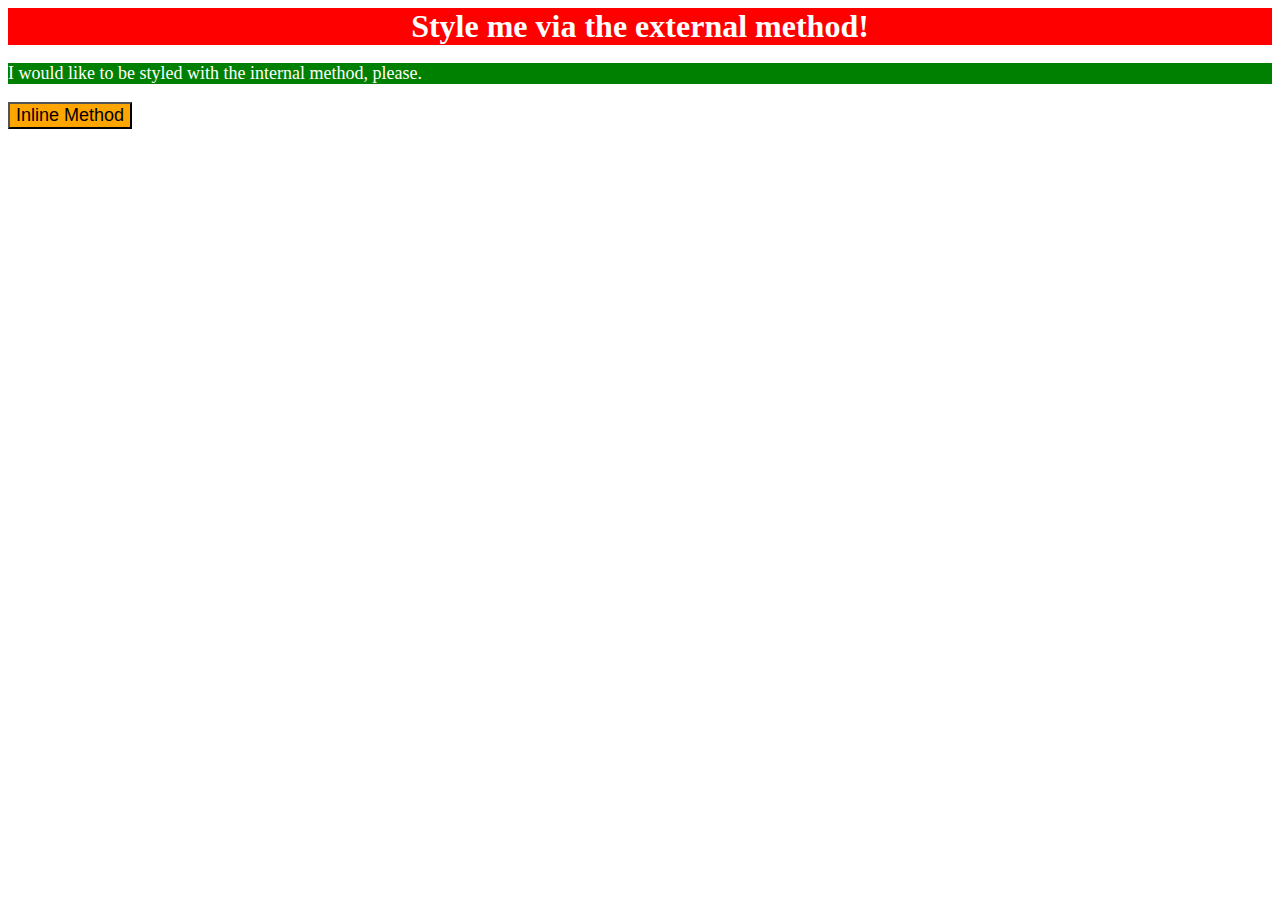
<file: 01-CSS-METHODS/index.html>
<!DOCTYPE html>
<html lang="en">
<head>
    <meta charset="UTF-8">
    <meta name="viewport" content="width=device-width, initial-scale=1.0">
    <title>CSS Methods</title>

    <link rel="stylesheet" href="index.css">

</head>
<body>
    <div>Style me via the external method!</div>
    <p>I would like to be styled with the internal method, please.</p>
    <button>Inline Method</button>
</body>
</html>
</file>
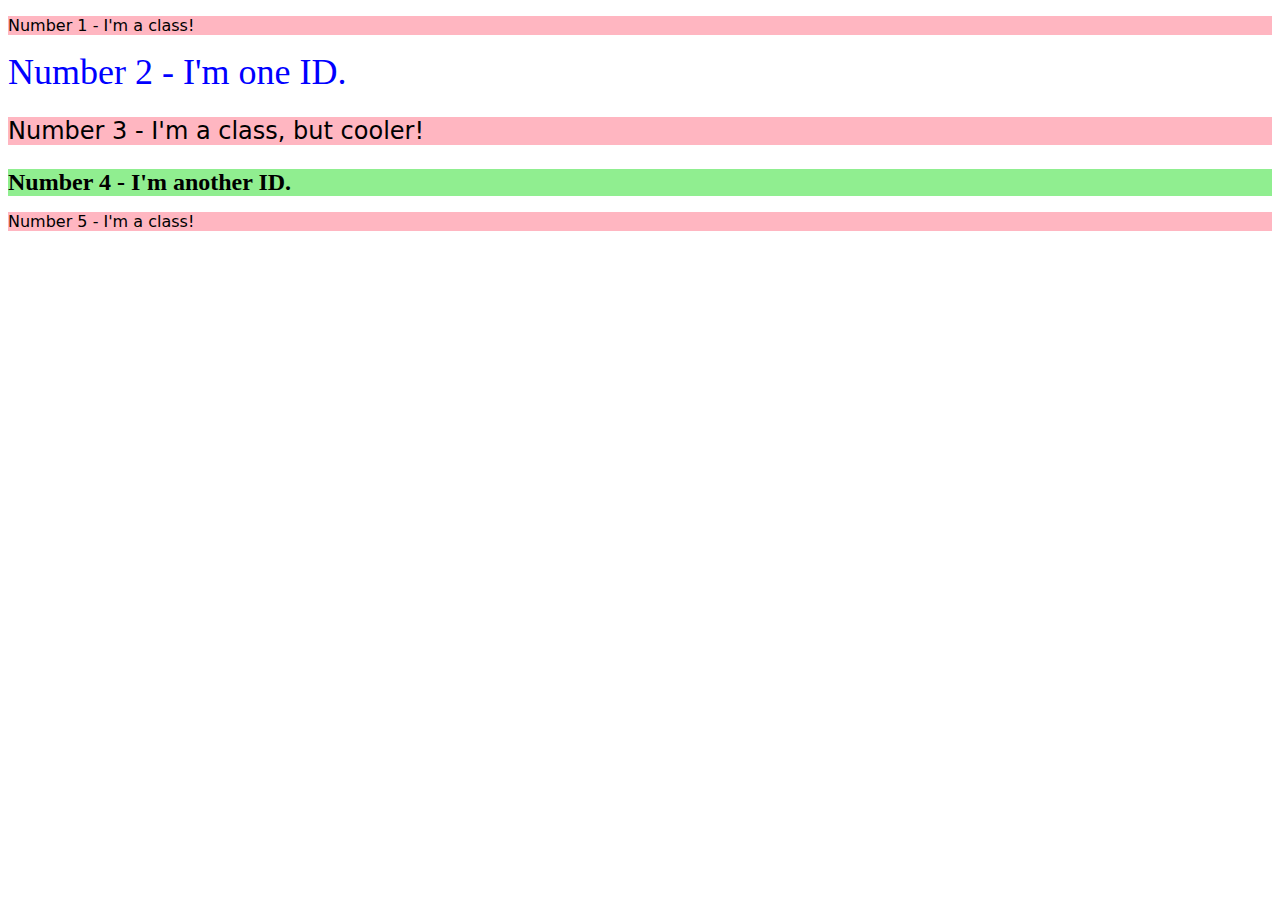
<file: 02-CLASS-ID-SELECTERS/index.html>
<!DOCTYPE html>
<html lang="en">
  <head>
    <meta charset="UTF-8">
    <meta http-equiv="X-UA-Compatible" content="IE=edge">
    <meta name="viewport" content="width=device-width, initial-scale=1.0">
    <title>Class and ID Selectors</title>
    <link rel="stylesheet" href="style.css">
  </head>
  <body>
    <p class="odd-numbers">Number 1 - I'm a class!</p>
    <div id="second-element">Number 2 - I'm one ID.</div>
    <p class="odd-numbers" id="cooler-odd-number">Number 3 - I'm a class, but cooler!</p>
    <div id="fourth-element">Number 4 - I'm another ID.</div>
    <p class="odd-numbers">Number 5 - I'm a class!</p>
  </body>
</html>
</file>
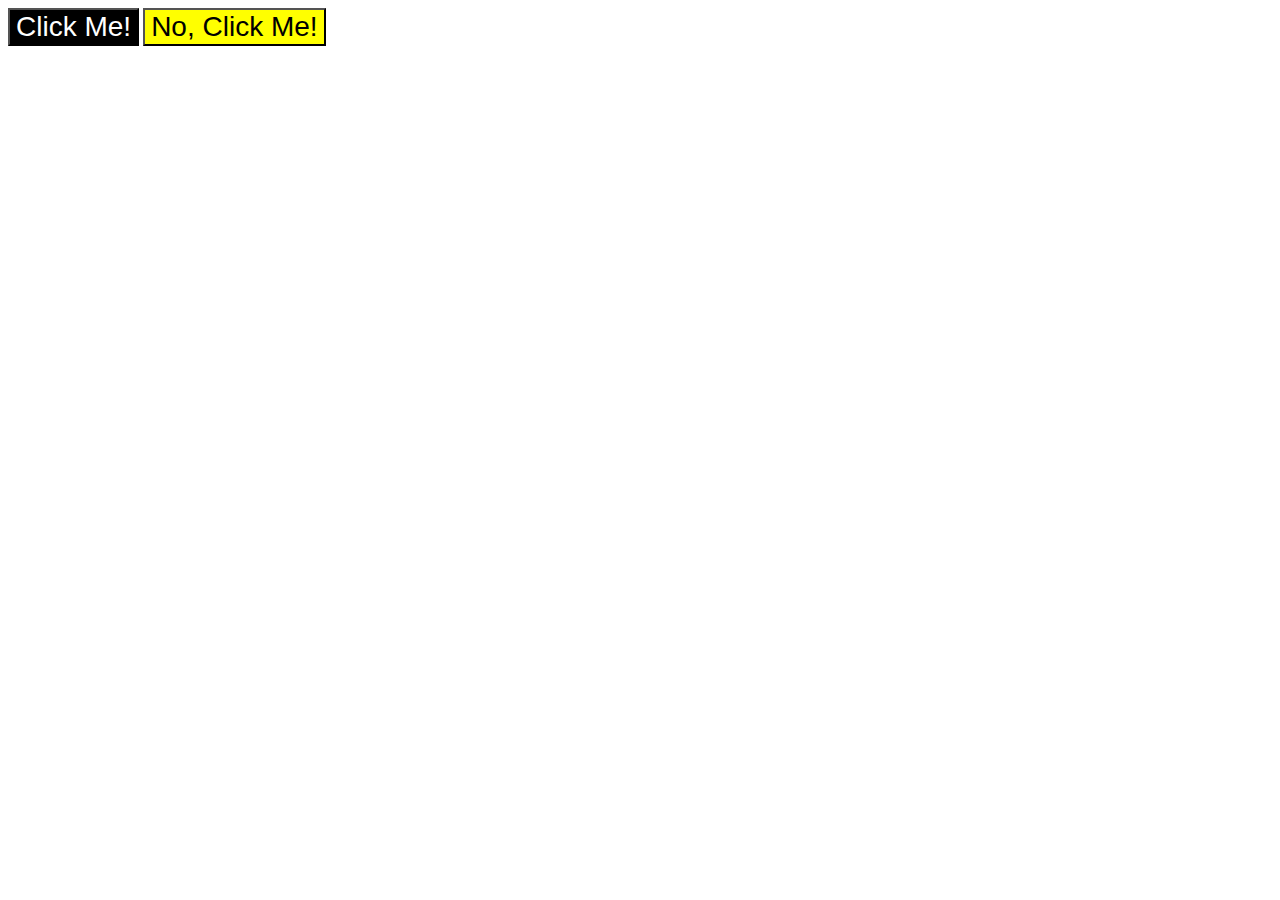
<file: 03-GROUPING-SELECTORS/index.html>
<!doctype html>
<html lang="en">
    <head>
        <meta charset="UTF-8" />
        <meta http-equiv="X-UA-Compatible" content="IE=edge" />
        <meta name="viewport" content="width=device-width, initial-scale=1.0" />
        <title>Grouping Selectors</title>
        <link rel="stylesheet" href="style.css" />
    </head>
    <body>
        <button class="first-button">Click Me!</button>
        <button class="second-button">No, Click Me!</button>
    </body>
</html>
</file>
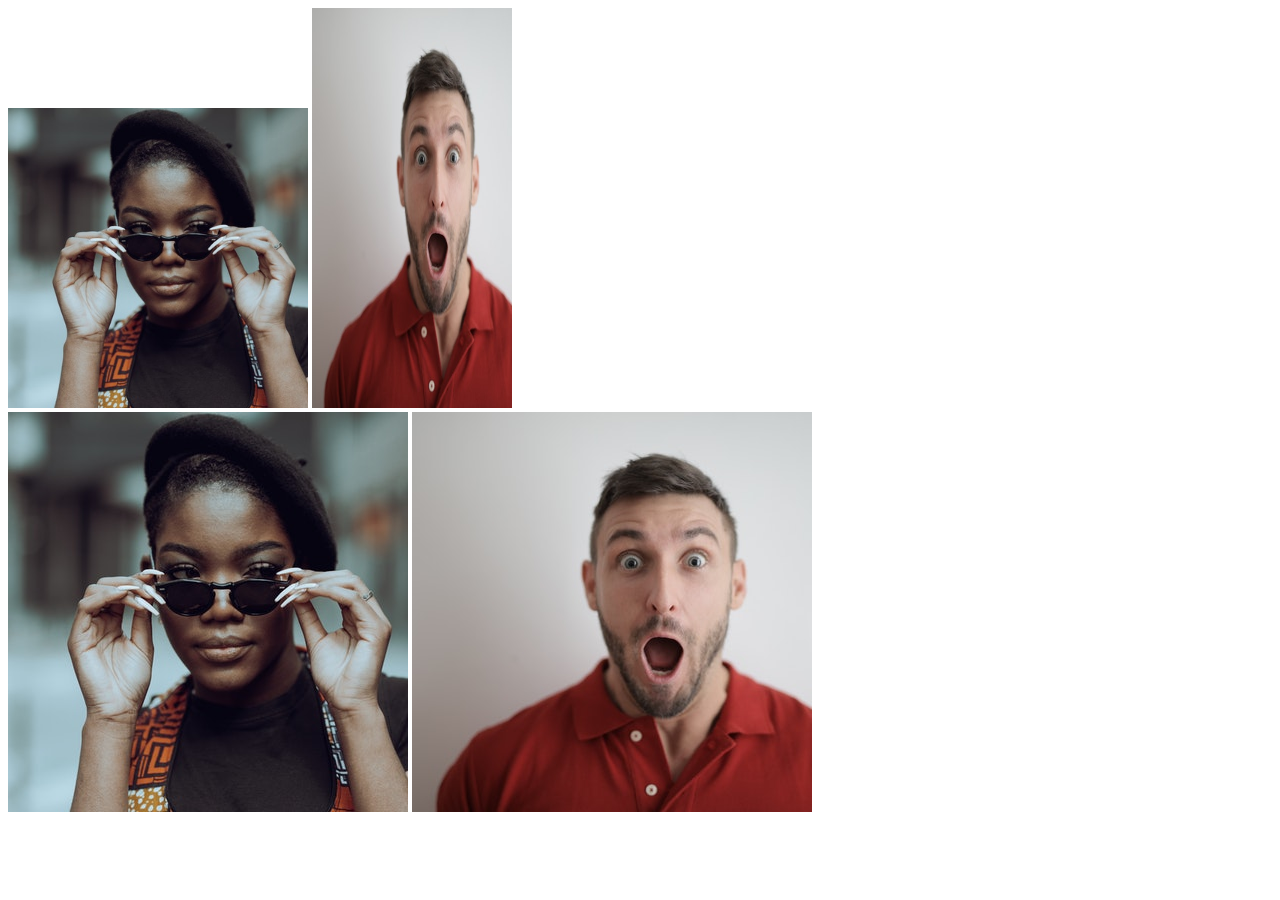
<file: 04-CHAINING-SELECTORS/index.html>
<!DOCTYPE html>
<html lang="en">
  <head>
    <meta charset="UTF-8">
    <meta http-equiv="X-UA-Compatible" content="IE=edge">
    <meta name="viewport" content="width=device-width, initial-scale=1.0">
    <title>Chaining Selectors</title>
    <link rel="stylesheet" href="style.css">
  </head>
  <body>
    <!-- Use the classes BELOW this line -->
    <div>
      <img class="avatar proportioned" src="./images/pexels-katho-mutodo-8434791.jpg" alt="Woman with glasses">
      <img class="avatar distorted" src="./images/pexels-andrea-piacquadio-3777931.jpg" alt="Man with surprised expression">
    </div>
    <!-- Use the classes ABOVE this line -->
    <div>
      <img class="original proportioned" src="./images/pexels-katho-mutodo-8434791.jpg" alt="Woman with glasses">
      <img class="original distorted" src="./images/pexels-andrea-piacquadio-3777931.jpg" alt="Man with surprised expression">
    </div>
  </body>
</html>
</file>
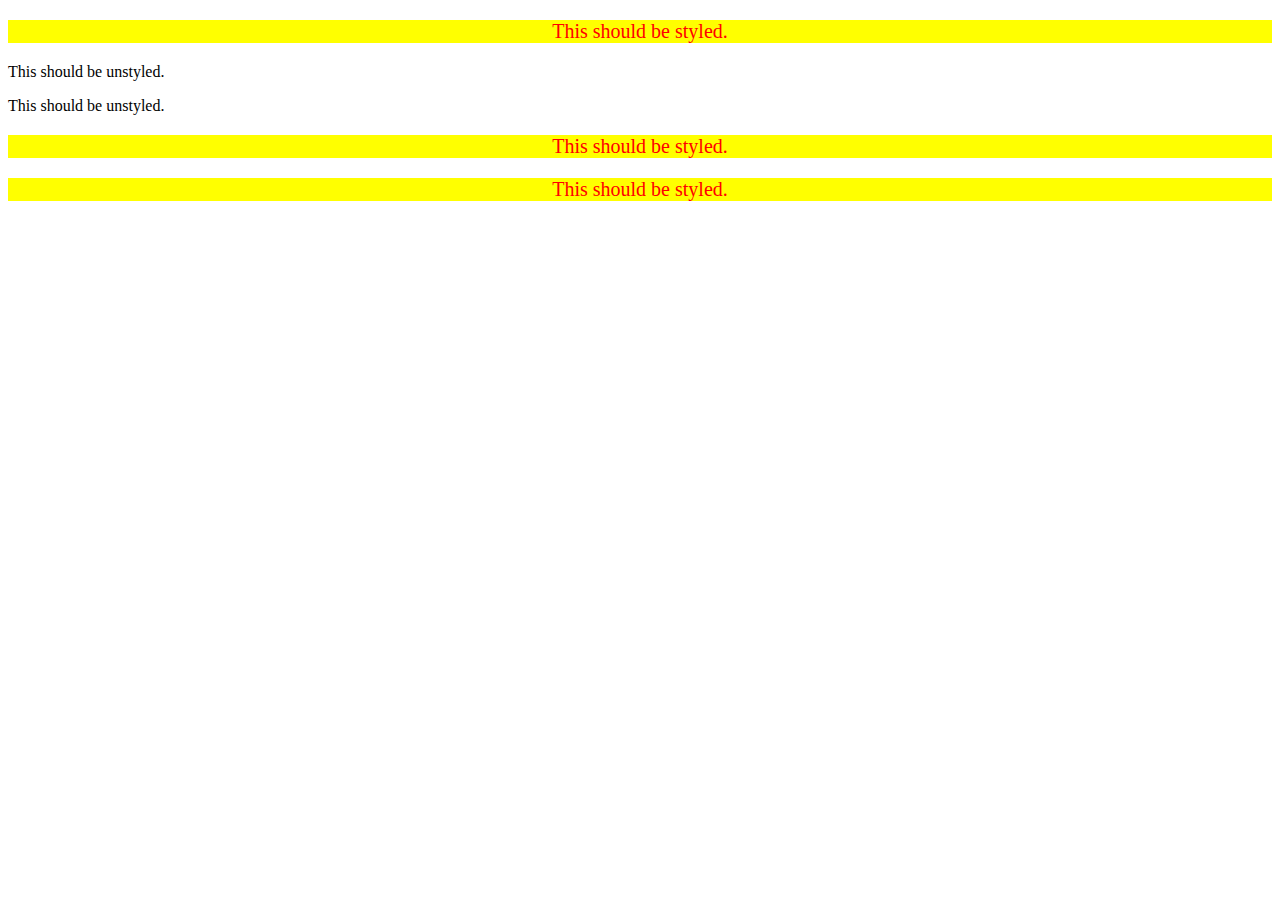
<file: 05-DESCENDANT-COMBINATOR/index.html>
<!DOCTYPE html>
<html lang="en">
  <head>
    <meta charset="UTF-8">
    <meta http-equiv="X-UA-Compatible" content="IE=edge">
    <meta name="viewport" content="width=device-width, initial-scale=1.0">
    <title>Descendant Combinator</title>
    <link rel="stylesheet" href="style.css">
  </head>
  <body>
    <div class="container">
      <p class="text">This should be styled.</p>
    </div>
    <p class="text">This should be unstyled.</p>
    <p class="text">This should be unstyled.</p>
    <div class="container">
      <p class="text">This should be styled.</p>
      <p class="text">This should be styled.</p>
    </div>
  </body>
</html>
</file>
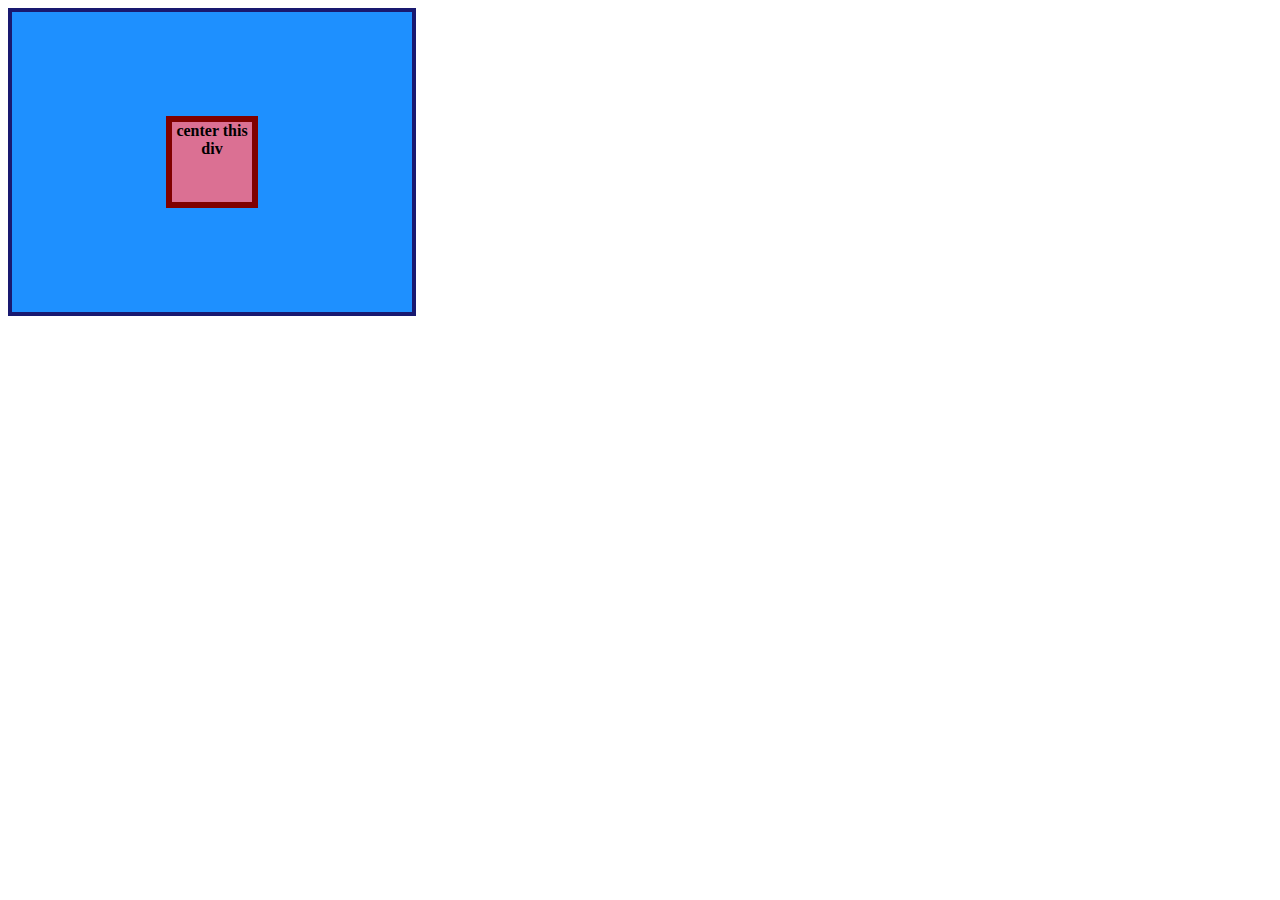
<file: 06-FLEX-CENTER/index.html>
<!DOCTYPE html>
<html lang="en">
  <head>
    <meta charset="UTF-8">
    <meta http-equiv="X-UA-Compatible" content="IE=edge">
    <meta name="viewport" content="width=device-width, initial-scale=1.0">
    <title>CENTER THIS DIV</title>
    <link rel="stylesheet" href="style.css">
  </head>
  <body>
    <div class="container">
      <div class="box">center this div</div>
    </div>
  </body>
</html>
</file>
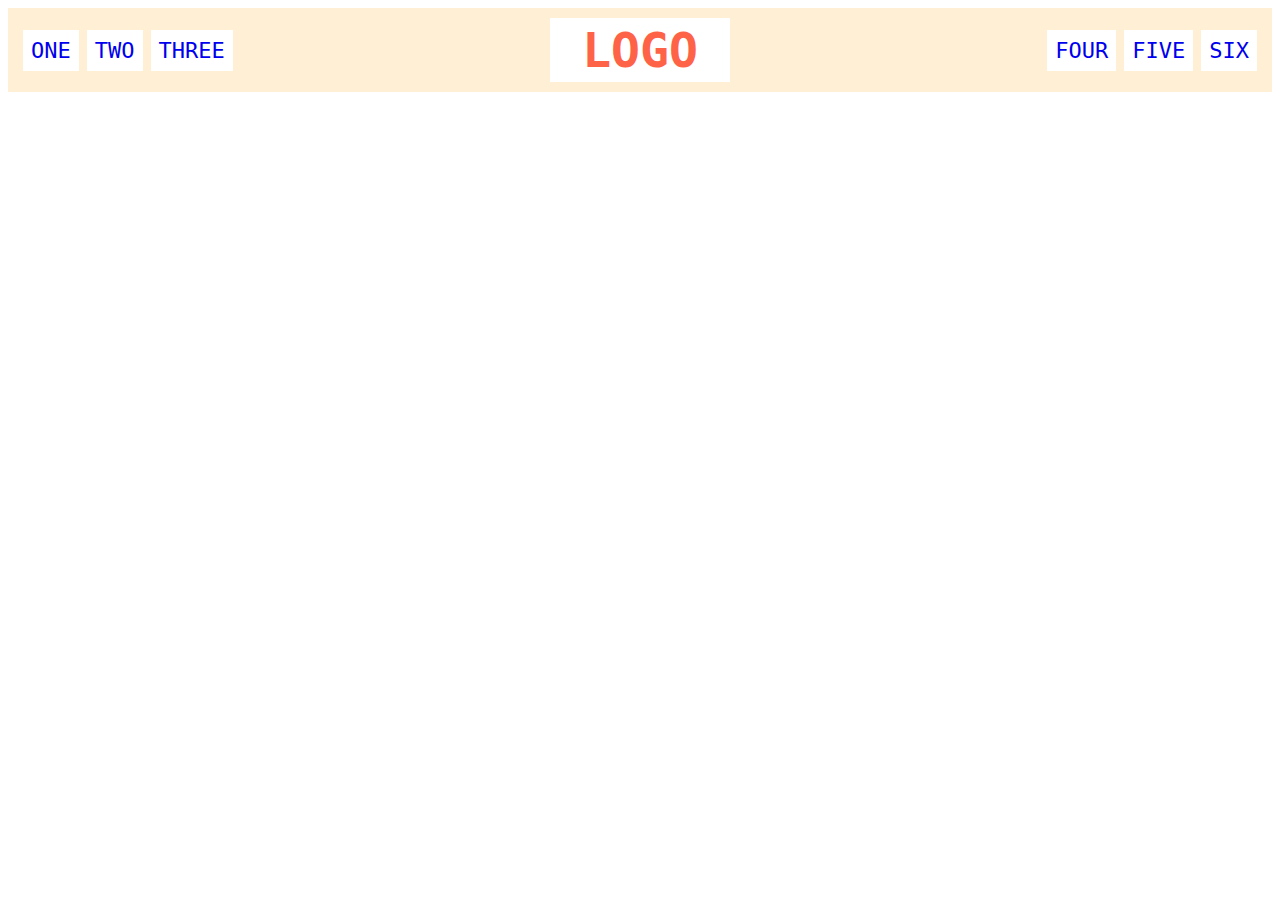
<file: 07-FLEX-HEADER/index.html>
<!DOCTYPE html>
<html lang="en">
  <head>
    <meta charset="UTF-8">
    <meta http-equiv="X-UA-Compatible" content="IE=edge">
    <meta name="viewport" content="width=device-width, initial-scale=1.0">
    <title>Flex Header</title>
    <link rel="stylesheet" href="style.css">
  </head>
  <body>
    <div class="header">
      <div class="left-links">
        <ul>
          <li><a href="#">ONE</a></li>
          <li><a href="#">TWO</a></li>
          <li><a href="#">THREE</a></li>
        </ul>
      </div>
      <div class="logo">LOGO</div>
      <div class="right-links">
        <ul>
          <li><a href="#">FOUR</a></li>
          <li><a href="#">FIVE</a></li>
          <li><a href="#">SIX</a></li>
        </ul>
      </div>
    </div>
  </body>
</html>
</file>
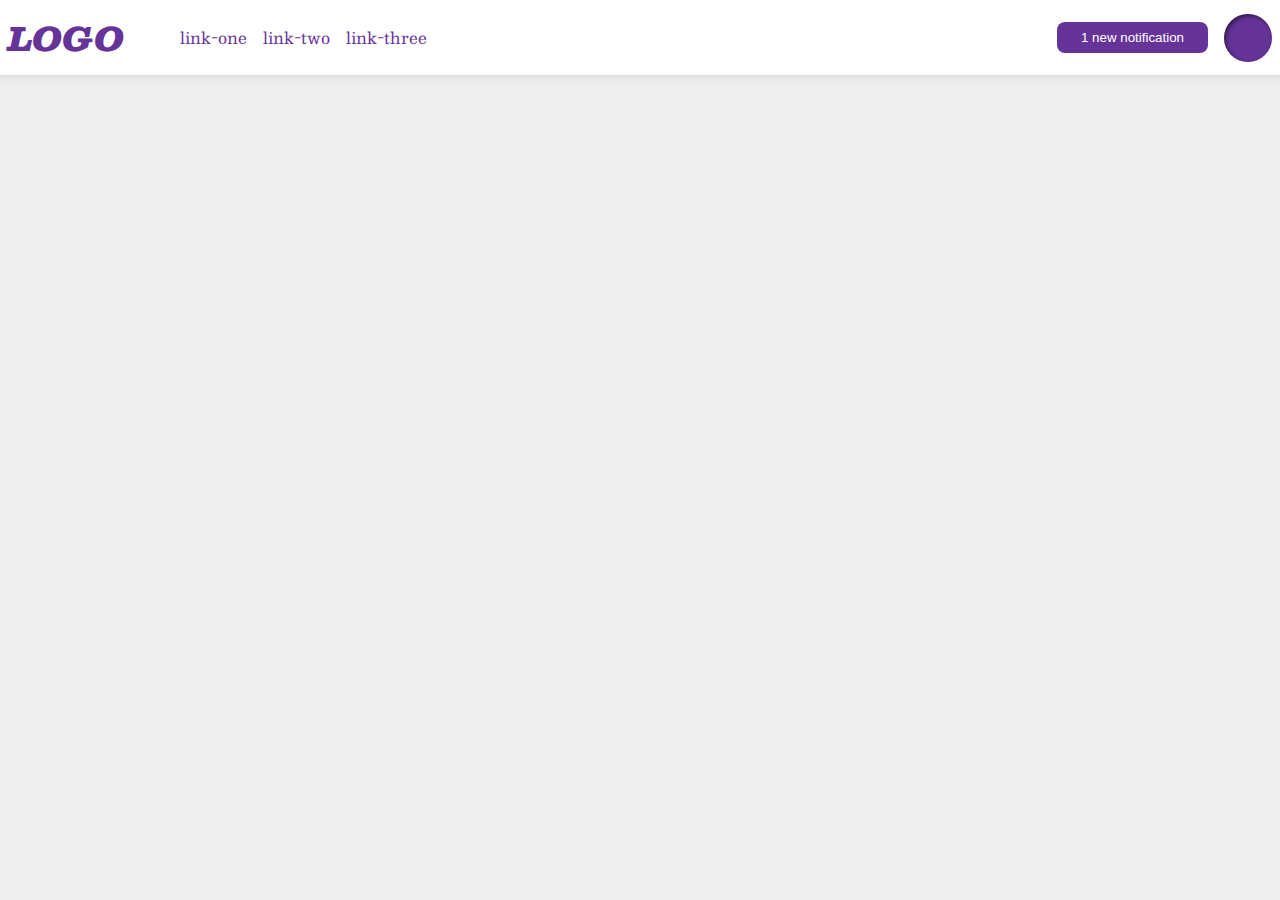
<file: 08-FLEX-HEADER-2/index.html>
<!DOCTYPE html>
<html lang="en">
  <head>
    <meta charset="UTF-8">
    <meta http-equiv="X-UA-Compatible" content="IE=edge">
    <meta name="viewport" content="width=device-width, initial-scale=1.0">
    <title>Flex Header 2</title>
    <link rel="stylesheet" href="style.css">
  </head>
  <body>
    <div class="header">
      <div class="left">
        <div class="logo">
          LOGO
        </div>
        <ul class="links">
          <li><a href="https://google.com">link-one</a></li>
          <li><a href="https://google.com">link-two</a></li>
          <li><a href="https://google.com">link-three</a></li>
        </ul>
      </div>
      <div class="right">
        <button class="notifications">
          1 new notification
        </button>
        <div class="profile-image">
      </div>
    </div>
  </body>
</html>
</file>
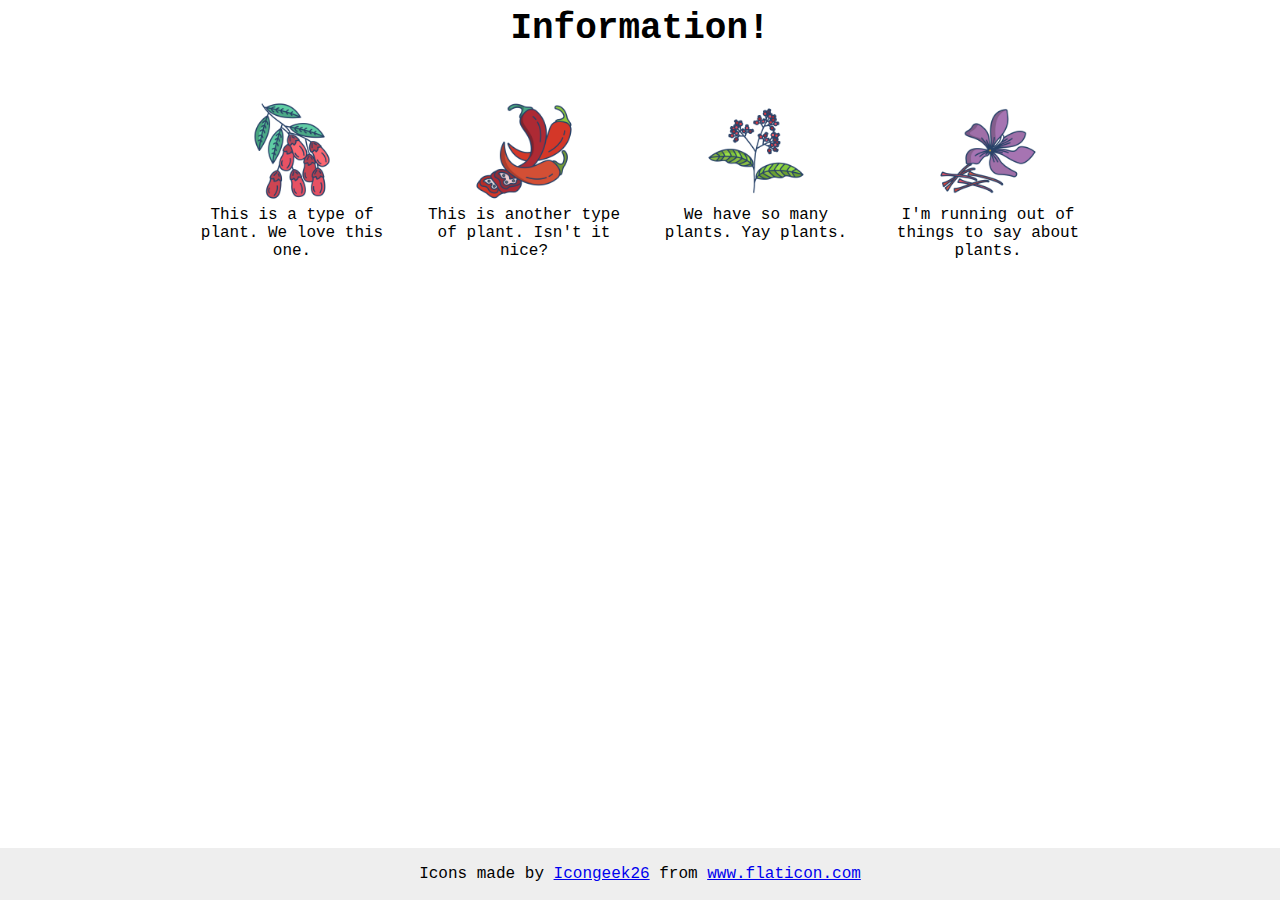
<file: 09-FLEX-INFORMATION/index.html>
<!DOCTYPE html>
<html lang="en">
  <head>
    <meta charset="UTF-8">
    <meta http-equiv="X-UA-Compatible" content="IE=edge">
    <meta name="viewport" content="width=device-width, initial-scale=1.0">
    <title>Information</title>
    <link rel="stylesheet" href="style.css">
  </head>
  <body>
      <div class="title">Information!</div>
    <div class="container">
      <div class="plant-container">
        <img src="./images/barberry.png" alt="barberry">
        <div class="text">This is a type of plant. We love this one.</div>
      </div>
      <div class="plant-container">
        <img src="./images/chilli.png" alt="chili">
        <div class="text">This is another type of plant. Isn't it nice?</div>
      </div>
      <div class="plant-container">
        <img src="./images/pepper.png" alt="pepper">
        <div class="text">We have so many plants. Yay plants.</div>
      </div>
      <div class="plant-container">
        <img src="./images/saffron.png" alt="saffron">
        <div class="text">I'm running out of things to say about plants.</div>
      </div>
    </div>
    <div class="footer">
      <div>Icons made by <a href="https://www.flaticon.com/authors/icongeek26" title="Icongeek26">Icongeek26</a> from <a href="https://www.flaticon.com/" title="Flaticon">www.flaticon.com</a></div>
    </div>
  </body>
</html>
</file>
<file: 01-CSS-METHODS/index.css>
div {
    background-color: red;
    color: white;
    text-align: center;
    font-size: 32px;
    font-weight: bold;
}

p {
    background-color: green;
    font-size: 18px;
    color: white;
}

button {
    background-color: orange;
    font-size: 18px;
}
</file>
<file: 02-CLASS-ID-SELECTERS/style.css>
.odd-numbers {
    background-color: lightpink;
    font-family: Verdana, 'DejaVu Sans', sans-serif;
}

#second-element {
    color: blue;
    font-size: 36px;
}

#cooler-odd-number {
    font-size: 24px;
}

#fourth-element {
    background-color: lightgreen;
    font-size: 24px;
    font-weight: bold;
}
</file>
<file: 03-GROUPING-SELECTORS/style.css>
button {
    font-size: 28px;
    font-family: Helvetica, "Times New Roman", sans-serif;
}

.first-button {
    background-color: black;
    color: white;
}

.second-button {
    background-color: yellow;
    color: black;
}
</file>
<file: 04-CHAINING-SELECTORS/style.css>
.avatar.proportioned {
    width: 300px;
    height: auto;
}

.avatar.distorted {
    width: 200px;
    height: 400px;
}
</file>
<file: 05-DESCENDANT-COMBINATOR/style.css>
.container .text {
    background-color: yellow;
    text-align: center;
    color: red;
    font-size: 20px;
}
</file>
<file: 06-FLEX-CENTER/style.css>
.container {
  display: flex;
  align-items: center;
  justify-content: center;
  background: dodgerblue;
  border: 4px solid midnightblue;
  width: 400px;
  height: 300px;
}

.box {
  background: palevioletred;
  font-weight: bold;
  text-align: center;
  border: 6px solid maroon;
  width: 80px;
  height: 80px;
}
</file>
<file: 07-FLEX-HEADER/style.css>
.header {
  display: flex;
  flex-direction: row;
  justify-content: space-between;
  font-family: monospace;
  background: papayawhip;
  padding: 10px;
  align-items: center;
}

.header .logo {
  display: flex;
  justify-content: center;
  align-items: center;
}

.logo {
  font-size: 48px;
  font-weight: 900;
  color: tomato;
  background: white;
  padding: 4px 32px;
}


ul {
  display: flex;
  padding: 5px;
  gap: 8px;
  list-style-type: none;
}

a {
  font-size: 22px;
  background: white;
  padding: 8px;
  text-decoration: none;
}
</file>
<file: 08-FLEX-HEADER-2/style.css>
/* Special Font */
@import url('https://fonts.googleapis.com/css2?family=Besley:ital,wght@0,400;1,900&display=swap');

body {
  margin: 0;
  background: #eee;
  font-family: Besley, serif;
}

.header {
  display: flex;
  justify-content: space-between;
  align-items: center;
  padding: 8px;
  background: white;
  border-bottom: 1px solid #ddd;
  box-shadow: 0 0 8px rgba(0,0,0,.1);
  box-sizing: border-box;
}

.profile-image {
  background: rebeccapurple;
  box-shadow: inset 2px 2px 4px rgba(0,0,0,.5);
  border-radius: 50%;
  width: 48px;
  height: 48px;
  
}

.logo {
  color: rebeccapurple;
  font-size: 32px;
  font-weight: 900;
  font-style: italic;
}

button {
  border: none;
  border-radius: 8px;
  background: rebeccapurple;
  color: white;
  padding: 8px 24px;
}

a {
  /* this removes the line under our links */
  text-decoration: none;
  color: rebeccapurple;
}

ul {
  list-style-type: none;
}

.left, .right {
  display: flex;
  gap: 16px;
  align-items: center;
}

.links {
  display: flex;
  gap: 16px;
}
</file>
<file: 09-FLEX-INFORMATION/style.css>
body {
  font-family: 'Courier New', Courier, monospace;
  text-align: center;
}

img {
  width: 100px;
  height: 100px;
}

.title {
  display: flex;
  justify-content: center;
  font-size: 36px;
  font-weight: 900;
}

.footer {
  position: fixed;
  bottom: 0;
  left: 0;
  right: 0;
  height: 52px;
  display: flex;
  align-items: center;
  justify-content: center;
  background: #eee;
}

.container {
  display: flex;
  justify-content: center;
  margin: 52px;
  gap: 32px;
}

.plant-container {
  max-width: 200px;
}
</file>
